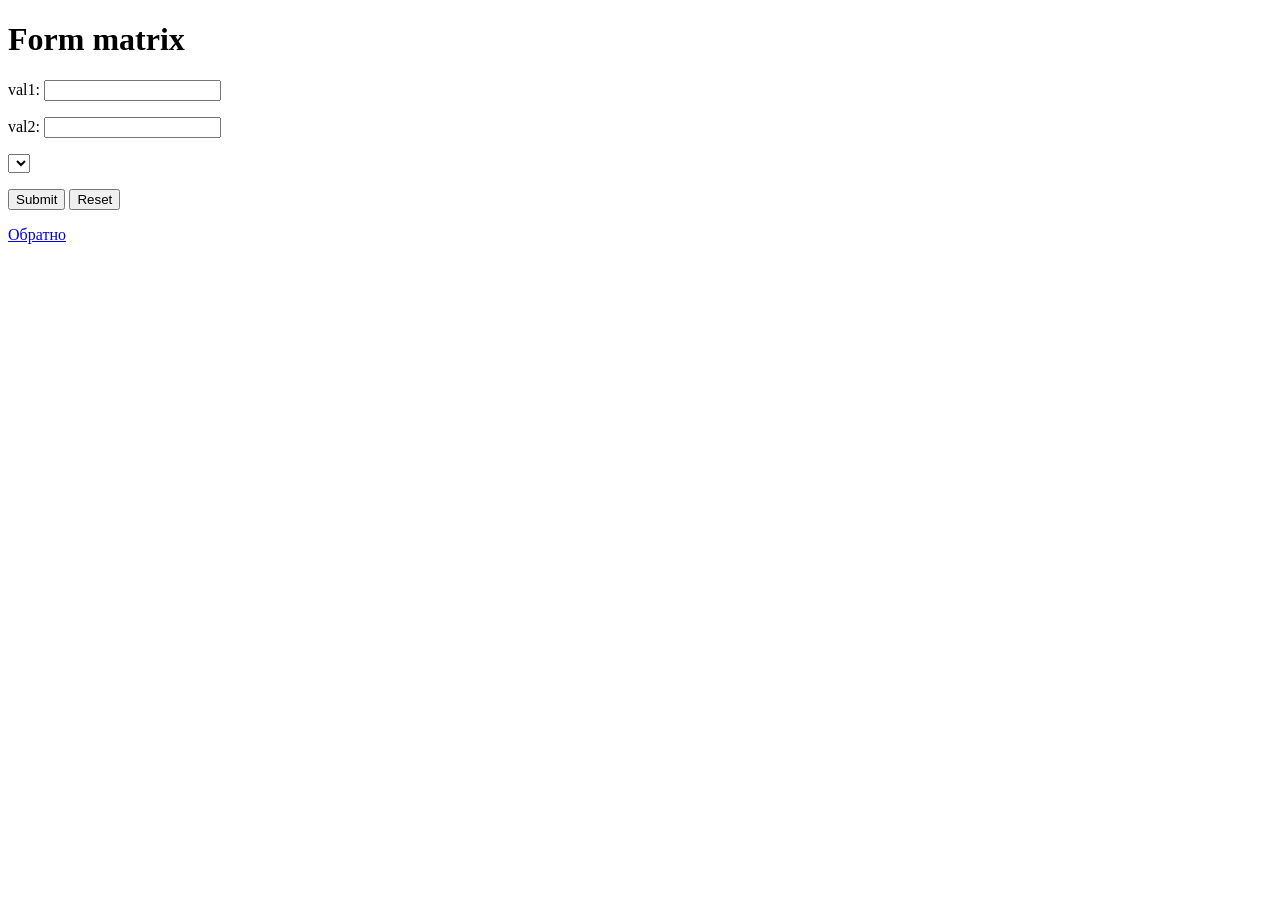
<file: src/main/resources/templates/index.html>
<!DOCTYPE HTML>
<html xmlns:th="http://www.thymeleaf.org">
<head>
    <meta http-equiv="Content-Type" content="text/html; charset=UTF-8"/>
    <meta charset="UTF-8">
    <title>Лабораторная работа №3</title>
    <link th:rel="stylesheet" th:href="style.css">
</head>
<body>
<h1>Form matrix</h1>
<form action="#" th:action="@{/index}" th:object="${FormMath}" method="post">
    <p>val1: <input type="text" id="numberChar" th:field="*{val1}"/></p>
    <p>val2: <input type="text" id="numberChar2" th:field="*{val2}"/></p>
    <select name="Operation" th:field="*{operation}">
        <option th:each="colorOpt : ${T(com.example.Client.dto.enums.Operation).values()}"
                th:value="${colorOpt}" th:text="${colorOpt.toString()}"></option>
    </select>
    <p><input type="submit" value="Submit" onclick="checkInputData()"/> <input type="reset" value="Reset"/></p>
</form>
<a href="/start">Обратно</a>
<script th:inline="javascript">
    function checkInputData() {
        const input = document.getElementById("numberChar");
        const num = input.value;
        const input2 = document.getElementById("numberChar2");
        const num2 = input2.value;
        const re1 = new RegExp("^[+-]?([0-9]+([.][0-9]*)?|[.][0-9]+)$");
        if (!(re1.test(num))) {
            input.setCustomValidity("Введите число1");
        } else if (!(re1.test(num2))) {
            input2.setCustomValidity("Введите число2");
        } else{
            input.setCustomValidity('');
            input2.setCustomValidity('');
        }
    }
</script>
</body>
</html>
</file>
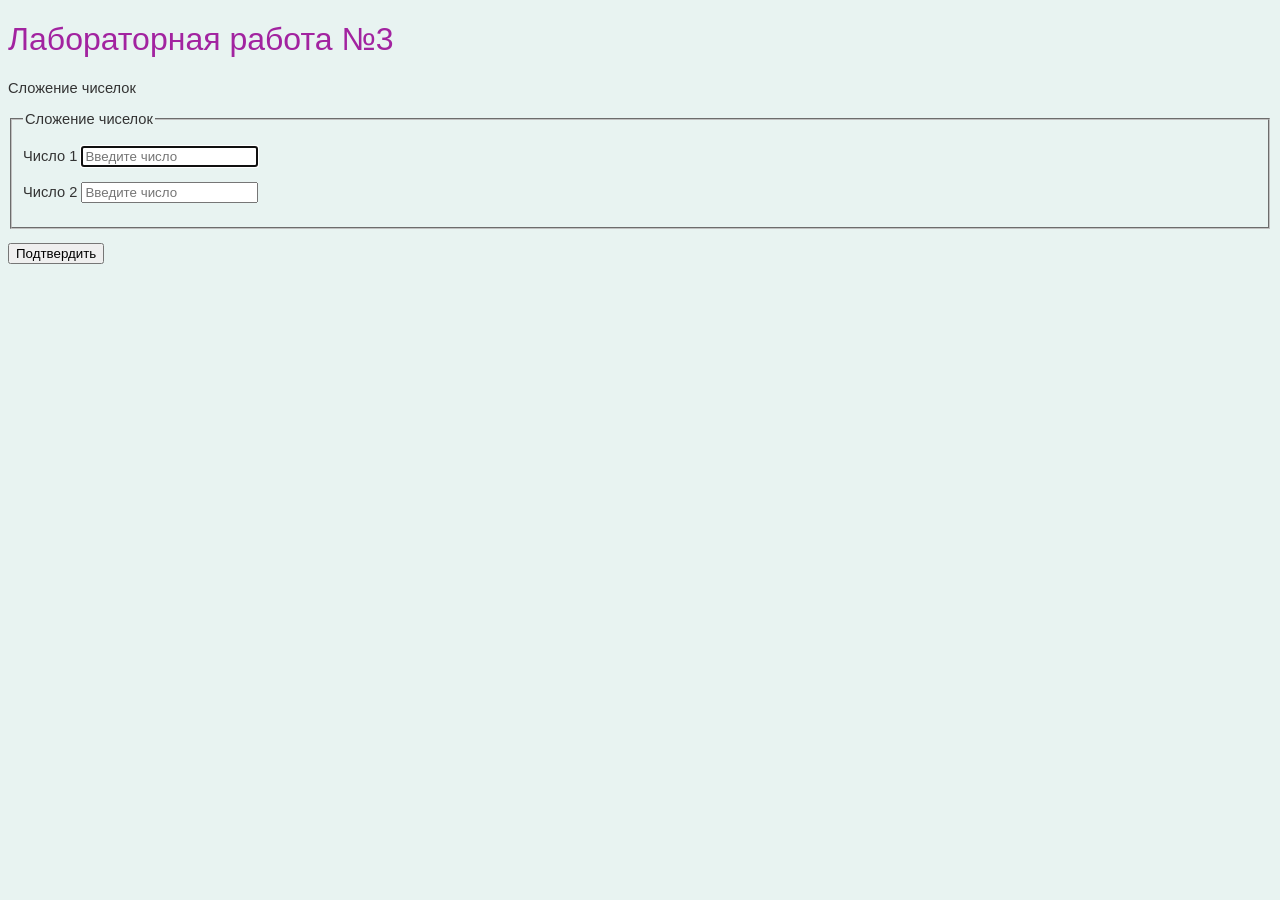
<file: src/main/resources/templates/webapp/WEB-INF/html/index.html>
<!DOCTYPE HTML PUBLIC "-//W3C//DTD HTML 4.01//EN" "http://www.w3.org/TR/html4/strict.dtd">
<html lang="en">
<head>
    <meta charset="UTF-8">
    <title>Лабораторная работа №3</title>
    <link rel="stylesheet" href="style.css">
</head>
<body>
<h1>Лабораторная работа №3</h1>
<p>
    Сложение чиселок
</p>
<form action="result.html" id="myForm">
    <fieldset>
        <legend>Сложение чиселок</legend>
        <p>
            <label for="numberChar">Число 1</label>
            <input type="text" id="numberChar" name="numberChar" placeholder="Введите число" autofocus/>
        </p>
        <p>
            <label for="numberChar2">Число 2</label>
            <input type="text" id="numberChar2" name="numberChar2" placeholder="Введите число"/>
        </p>
    </fieldset>
    <p>
        <button class="submit" type="submit" >Подтвердить</button>
    </p>
</form>
</body>
</html>









<!--<!DOCTYPE HTML PUBLIC "-//W3C//DTD HTML 4.01//EN" "http://www.w3.org/TR/html4/strict.dtd">
<html lang="en">
<head>
    <meta charset="UTF-8">
    <title>Лабораторная работа №3</title>
    <link rel="stylesheet" href="style.css">
</head>
<body>
<h1>Лабораторная работа №3</h1>
<p>
    Удаление концевых символов (первый аргумент – строка, второй аргумент – количество символов, которые надо удалить,
    результат – уменьшенная строка)
</p>
<form action="result.html" id="myForm">
    <fieldset>
        <legend>Удаление концевых символов</legend>
        <p>
            <label for="changeString">Строка</label>
            <input type="text" id="changeString" name="changeString" placeholder="Введите строку" autofocus/>
        </p>
        <p>
            <label for="numberChar">Число</label>
            <input type="number" id="numberChar" name="numberChar" placeholder="Введите число"/>
        </p>
    </fieldset>
    <p>
        <button class="submit" type="submit" >Подтвердить</button>
    </p>
</form>
</body>
</html>-->
</file>
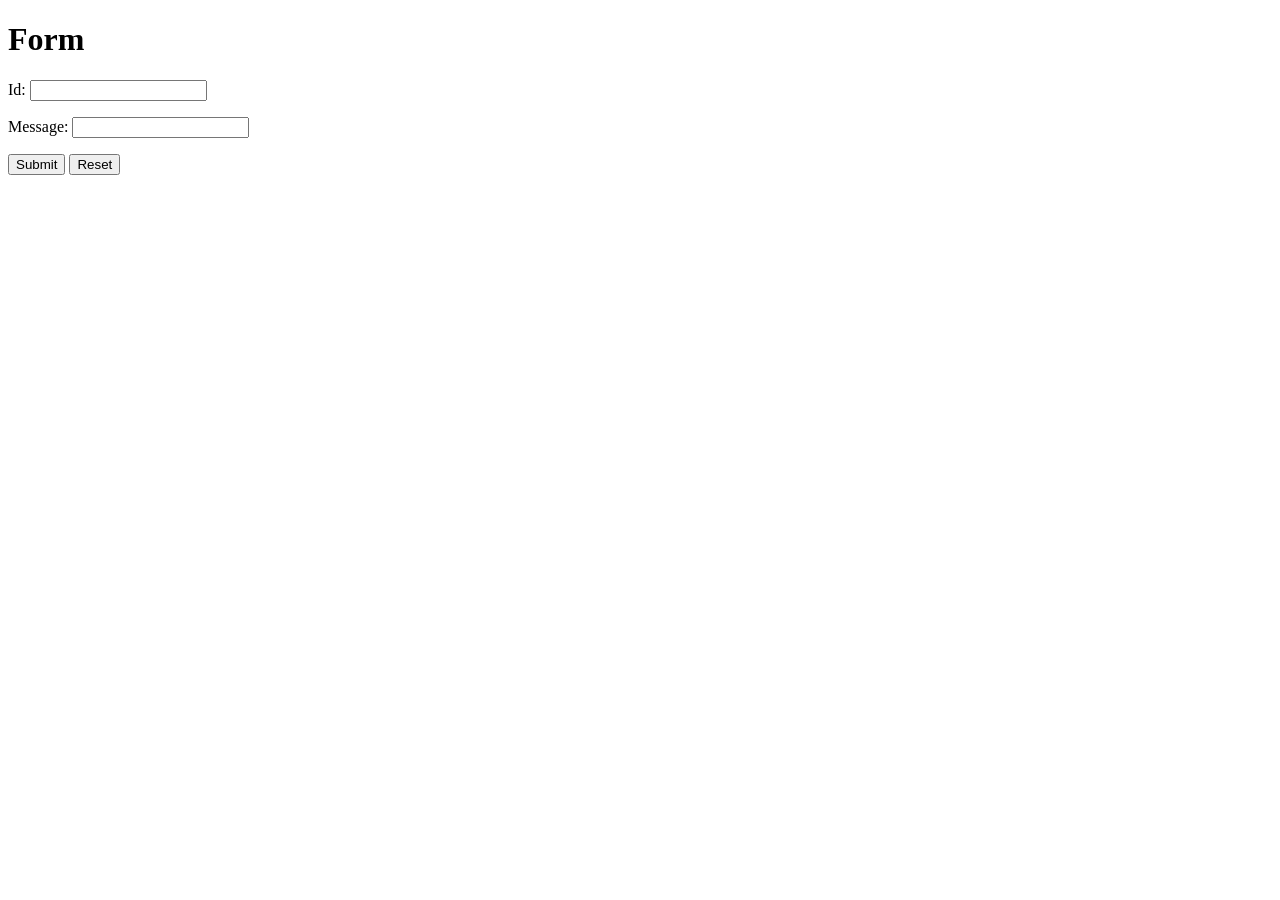
<file: src/main/resources/templates/greeting.html>
<!DOCTYPE HTML>
<html xmlns:th="http://www.thymeleaf.org">
<head>
    <title>Getting Started: Handing Form Submission</title>
    <meta http-equiv="Content-Type" content="text/html; charset=UTF-8" />
</head>
<body>
<h1>Form</h1>
<form action="#" th:action="@{/greeting}" th:object="${greeting}" method="post">
    <p>Id: <input type="text" th:field="*{id}" /></p>
    <p>Message: <input type="text" th:field="*{content}" /></p>
    <p><input type="submit" value="Submit" /> <input type="reset" value="Reset" /></p>
</form>
</body>
</html>
</file>
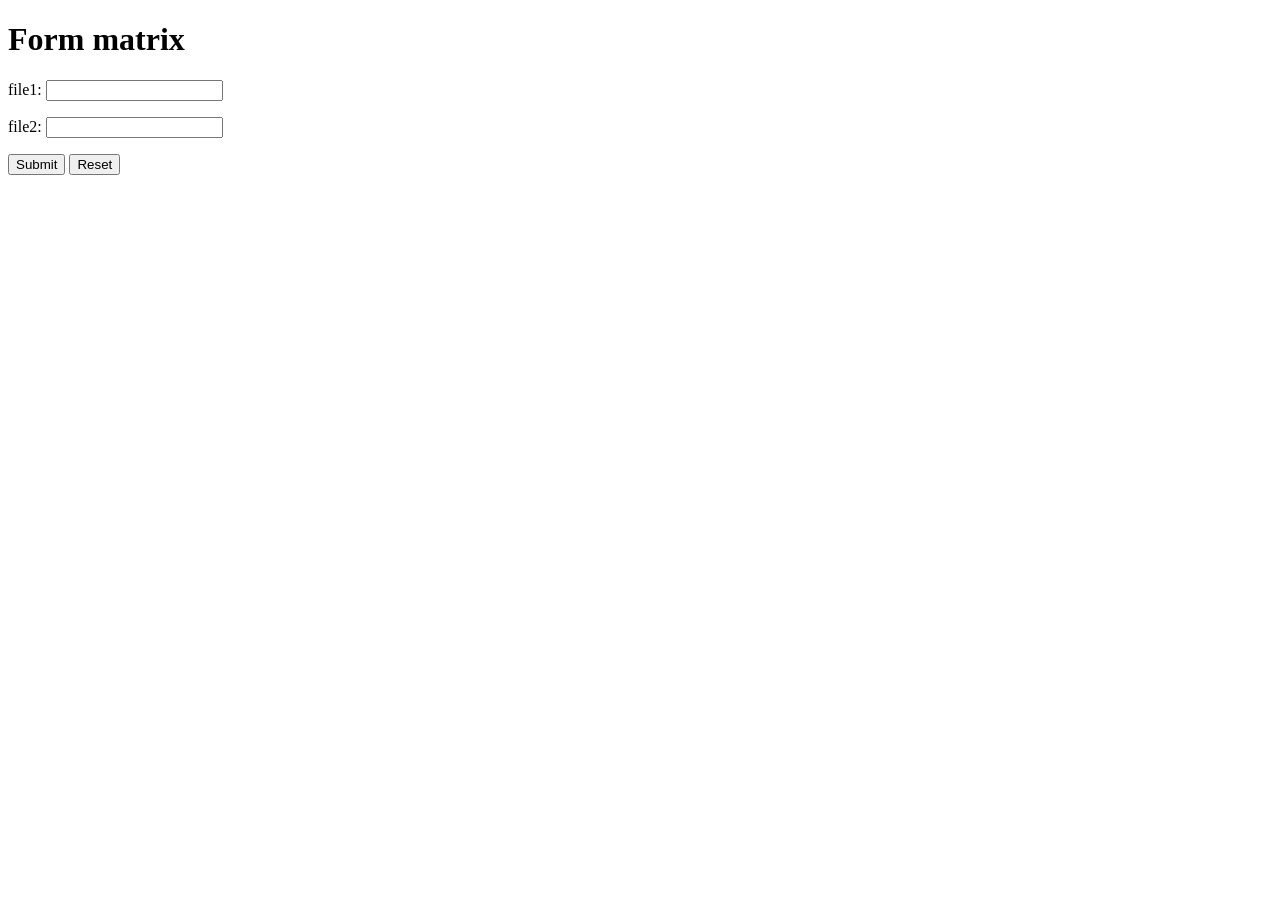
<file: src/main/resources/templates/init.html>
<!DOCTYPE HTML>
<html xmlns:th="http://www.thymeleaf.org">
<head>
    <title>Getting Started: Handing Form Submission</title>
    <meta http-equiv="Content-Type" content="text/html; charset=UTF-8" />
</head>
<body>
<h1>Form matrix</h1>
<form action="#" th:action="@{/BluerController/bluerPicture}" th:object="${Form}" method="post">
    <p>file1: <input type="text" th:field="*{file1}" /></p>
    <p>file2: <input type="text" th:field="*{file2}" /></p>
    <p><input type="submit" value="Submit" /> <input type="reset" value="Reset" /></p>
</form>
</body>
</html>
</file>
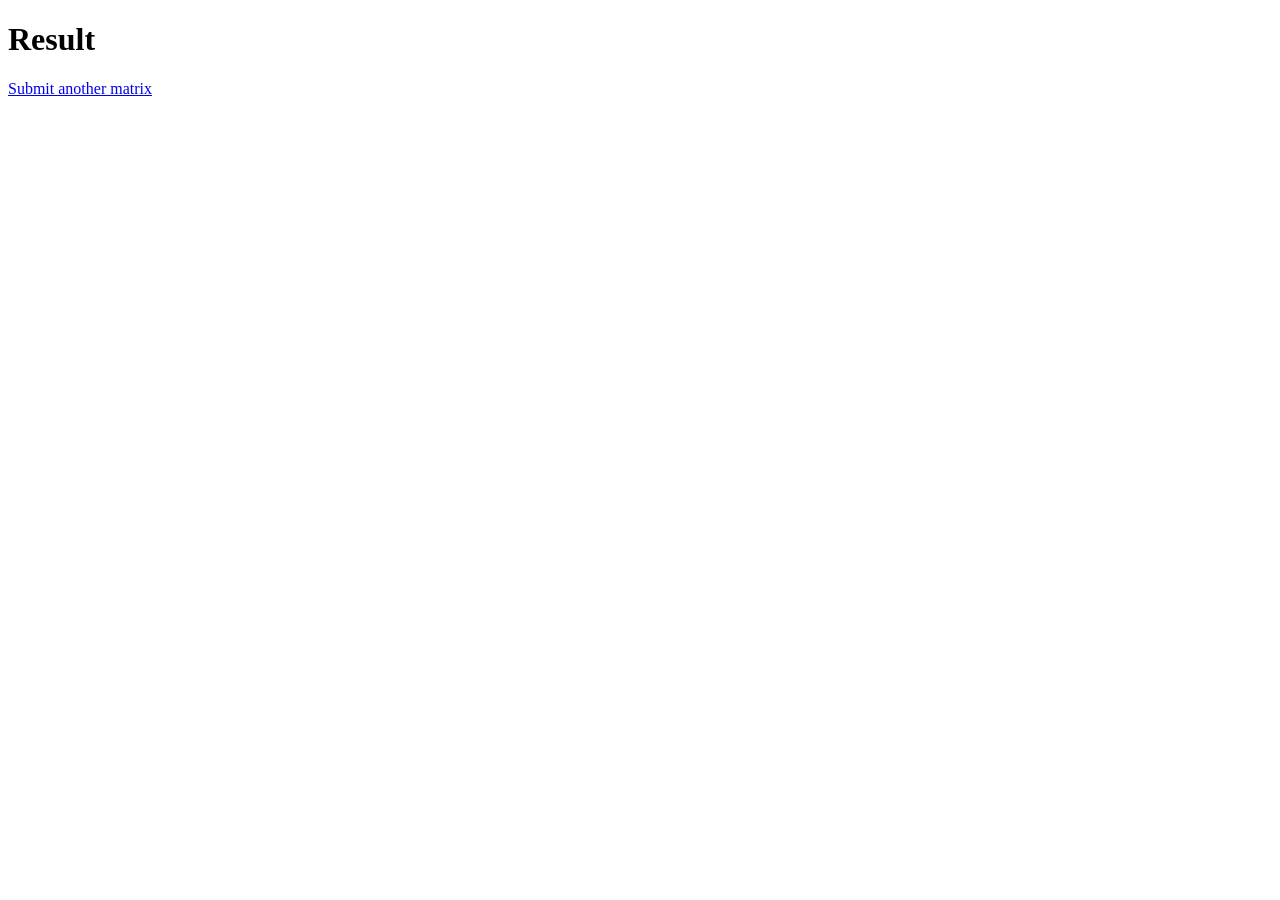
<file: src/main/resources/templates/result.html>
<!DOCTYPE HTML>
<html xmlns:th="http://www.thymeleaf.org">
<head>
    <title>Getting Started: Handing Form Submission</title>
    <meta http-equiv="Content-Type" content="text/html; charset=UTF-8" />
</head>
<body>
<h1>Result</h1>
<p th:text="'MatrixDto: ' + ${matrixDto}"></p>
<a href="/start">Submit another matrix</a>
</body>
</html>
</file>
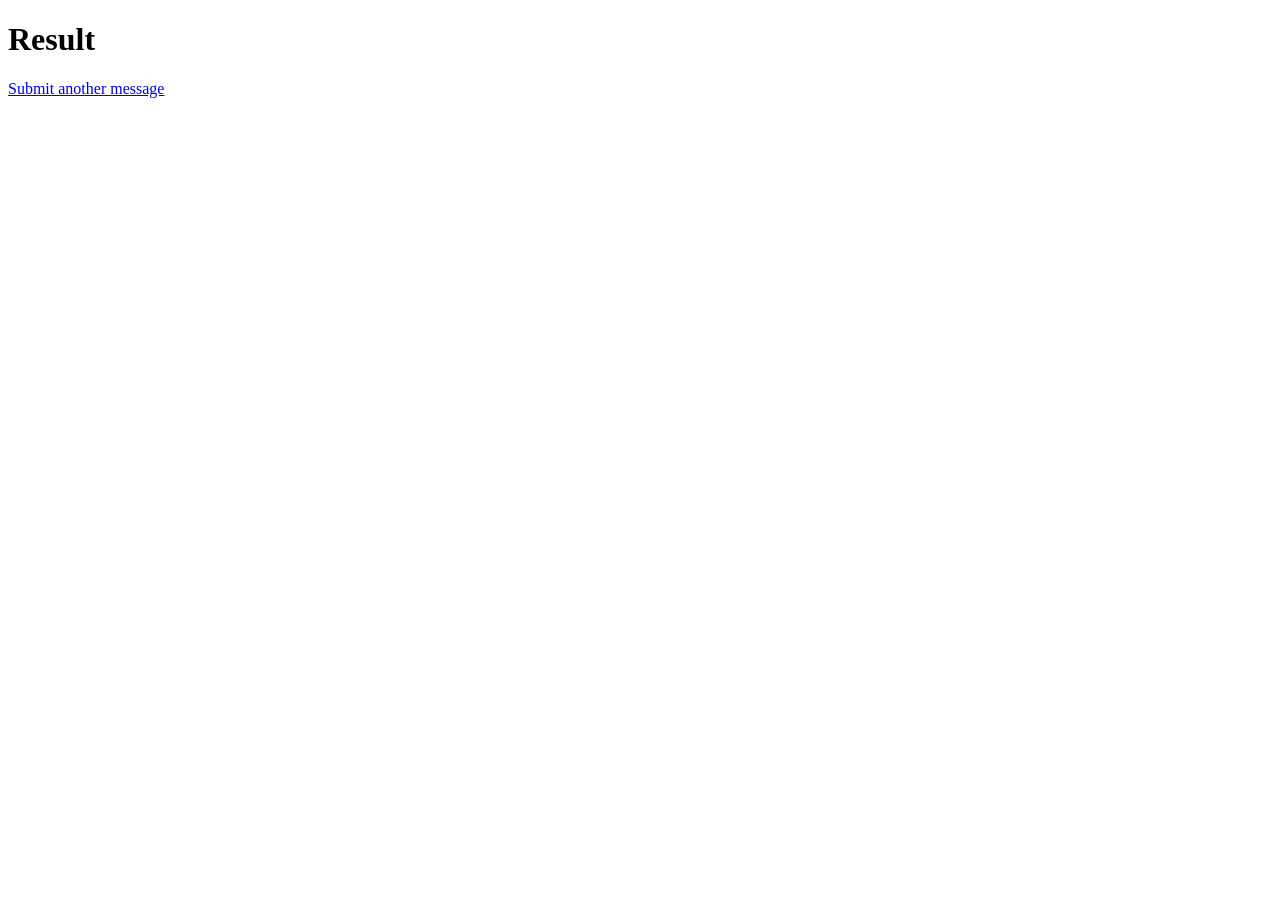
<file: src/main/resources/templates/result2.html>
<!DOCTYPE HTML>
<html xmlns:th="http://www.thymeleaf.org">
<head>
    <title>Getting Started: Handing Form Submission</title>
    <meta http-equiv="Content-Type" content="text/html; charset=UTF-8" />
</head>
<body>
<h1>Result</h1>
<p th:text="'id: ' + ${greeting.id}" />
<p th:text="'content: ' + ${greeting.content}" />
<a href="/greeting">Submit another message</a>
</body>
</html>
</file>
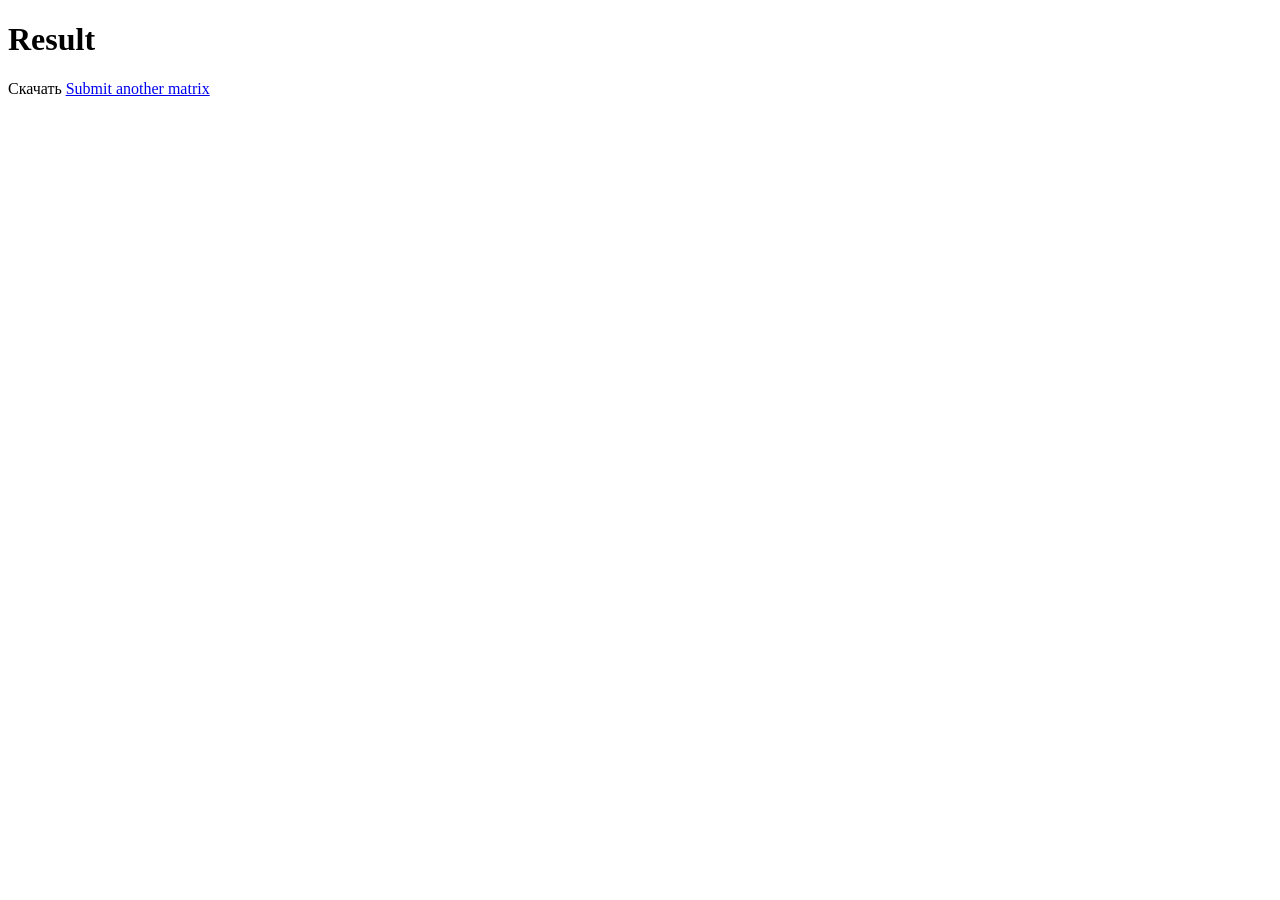
<file: src/main/resources/templates/resultMath.html>
<!DOCTYPE HTML>
<html xmlns:th="http://www.thymeleaf.org">
<head>
    <title>Getting Started: Handing Form Submission</title>
    <meta http-equiv="Content-Type" content="text/html; charset=UTF-8" />
</head>
<body>
<h1>Result</h1>
<p th:text="${DoubleResponse.getValue()}"></p>
<a th:href="@{|/doubleResponse|}" download="">Скачать</a>
<a href="/start">Submit another matrix</a>
</body>
</html>
</file>
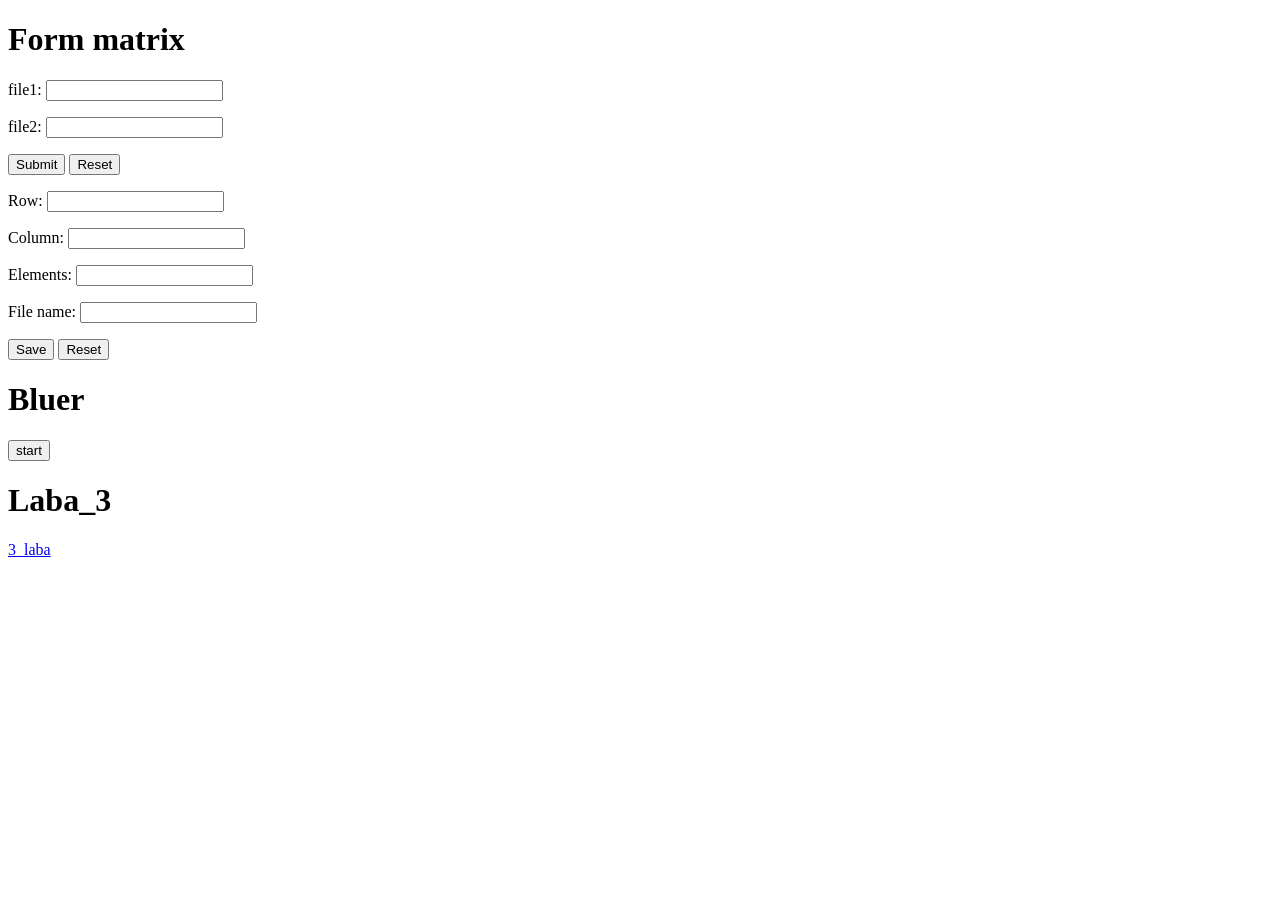
<file: src/main/resources/templates/start.html>
<!DOCTYPE HTML>
<html xmlns:th="http://www.thymeleaf.org">
<head>
    <title>Getting Started: Handing Form Submission</title>
    <meta http-equiv="Content-Type" content="text/html; charset=UTF-8" />
</head>
<body>
<h1>Form matrix</h1>
<form action="#" th:action="@{/start}" th:object="${Form}" method="post">
    <p>file1: <input type="text" th:field="*{file1}" /></p>
    <p>file2: <input type="text" th:field="*{file2}" /></p>
    <p><input type="submit" value="Submit" /> <input type="reset" value="Reset" /></p>
</form>
<form action="#" th:action="@{/save}" th:object="${matrixDto}" method="post">
    <p>Row: <input type="text" th:field="*{rows}" /></p>
    <p>Column: <input type="text" th:field="*{columns}" /></p>
    <p>Elements: <input type="text" th:field="*{elements}" /></p>
    <p>File name: <input type="text" th:field="*{filename}" /></p>
    <p><input type="submit" value="Save" /> <input type="reset" value="Reset" /></p>
</form>
<h1>Bluer</h1>
<form action="#" th:action="@{/BluerController/initPicture}" th:object="${Form}" method="get">
    <p><input type="submit" value="start" /> </p>
</form>
<h1>Laba_3</h1>
<a href="/index">3_laba</a>
</body>
</html>
</file>
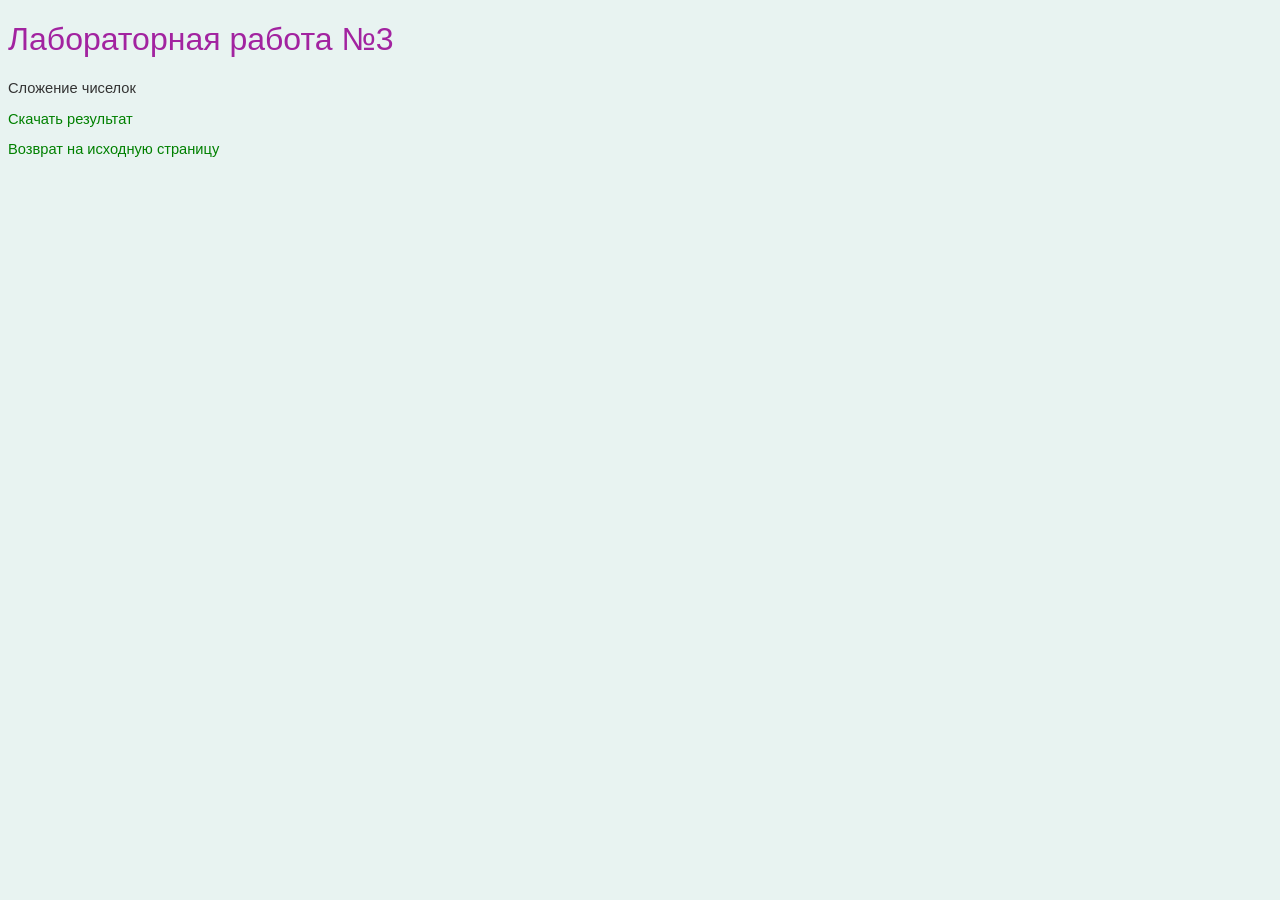
<file: src/main/resources/templates/webapp/WEB-INF/html/result.html>
<!DOCTYPE HTML PUBLIC "-//W3C//DTD HTML 4.01//EN" "http://www.w3.org/TR/html4/strict.dtd">
<html lang="en">
<head>
    <meta charset="windows-1251">
    <title>������������ ������ �3</title>
    <link rel="stylesheet" href="style.css">
</head>
<body>
<h1>������������ ������ �3</h1>
<p>
    �������� �������
</p>
<form action="result.html">
    <p><a href="result.xml" download="">������� ���������</a></p>
    <p><a href="index.html">������� �� �������� ��������</a></p> <!--������������ �� �������� ��������-->
</form>
</body>
</html>








<!--<!DOCTYPE HTML PUBLIC "-//W3C//DTD HTML 4.01//EN" "http://www.w3.org/TR/html4/strict.dtd">
<html lang="en">
<head>
    <meta charset="windows-1251">
    <title>������������ ������ �3</title>
    <link rel="stylesheet" href="style.css">
</head>
<body>
<h1>������������ ������ �3</h1>
<p>
    �������� �������� �������� (������ �������� � ������, ������ �������� � ���������� ��������, ������� ���� �������,
    ��������� � ����������� ������)
</p>
<form action="result.html">


<p><a href="result.xml" download="">������� ���������</a></p>
<p><a href="/html/index.html">������� �� �������� ��������</a></p>

</form>
</body>
</html>-->
</file>
<file: src/main/resources/templates/style.css>
body {
    font-family: Arial, Verdana, sans-serif; /* Семейство шрифтов */
    font-size: 11pt; /* Размер основного шрифта в пунктах */
    background-color: #e8f3f1; /* Цвет фона веб-страницы */
    color: #333; /* Цвет основного текста */
}
h1 {
    color: #a223a0; /* Цвет заголовка */
    font-size: 24pt; /* Размер шрифта в пунктах */
    font-family: Arial, Verdana, sans-serif; /* Семейство шрифтов */
    font-weight: normal; /* Нормальное начертание текста */
}
a {
    color: #008000; /* Цвет обычной ссылки */
    text-decoration: none; /* Убираем подчеркивание у ссылок */
}
a:visited {
    color: #c10f15; /* Цвет посещённой ссылки */
}
a:hover {
    color: #ec9292; /* Цвет ссылки при наведении на нее курсора мыши */
    text-decoration: underline; /* Добавляем подчеркивание */
}
.form {
    width: 50%;
    background: #f1f1f1;
    color: #ff0000;
}
</file>
<file: src/main/resources/templates/webapp/WEB-INF/html/style.css>
body {
    font-family: Arial, Verdana, sans-serif; /* Семейство шрифтов */
    font-size: 11pt; /* Размер основного шрифта в пунктах */
    background-color: #e8f3f1; /* Цвет фона веб-страницы */
    color: #333; /* Цвет основного текста */
}
h1 {
    color: #a223a0; /* Цвет заголовка */
    font-size: 24pt; /* Размер шрифта в пунктах */
    font-family: Arial, Verdana, sans-serif; /* Семейство шрифтов */
    font-weight: normal; /* Нормальное начертание текста */
}
a {
    color: #008000; /* Цвет обычной ссылки */
    text-decoration: none; /* Убираем подчеркивание у ссылок */
}
a:visited {
    color: #c10f15; /* Цвет посещённой ссылки */
}
a:hover {
    color: #ec9292; /* Цвет ссылки при наведении на нее курсора мыши */
    text-decoration: underline; /* Добавляем подчеркивание */
}
.form {
    width: 50%;
    background: #f1f1f1;
    color: #ff0000;
}
</file>
